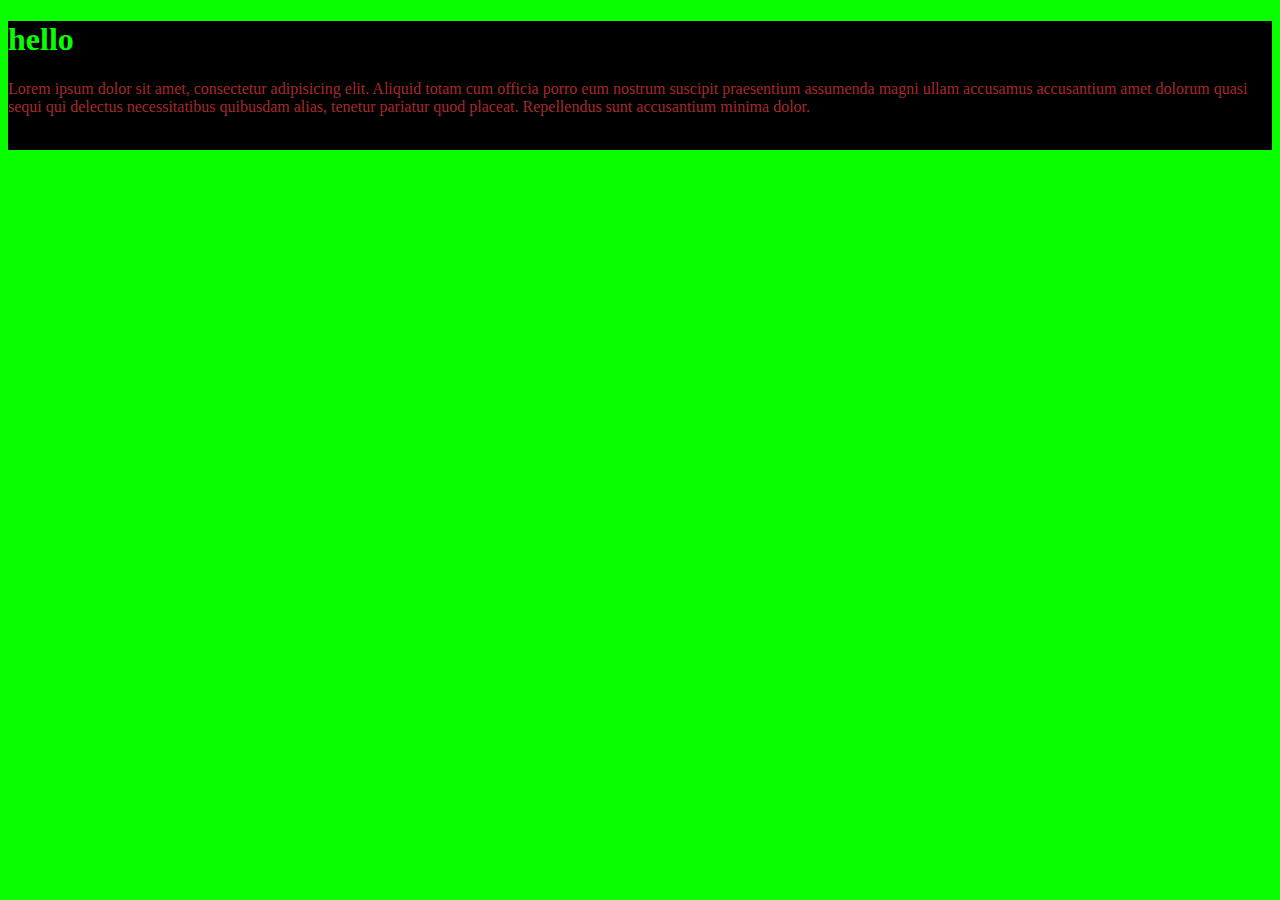
<file: sass-day1.html>
<!DOCTYPE html>
<html lang="en">
<head>
    <meta charset="UTF-8">
    <meta http-equiv="X-UA-Compatible" content="IE=edge">
    <meta name="viewport" content="width=device-width, initial-scale=1.0">
    <title>Sass Day1</title>
    <link rel="stylesheet" href="css/sass1.css">
</head>
<body>
   <section>
    <div class="wrapper">
        <h1>hello</h1>
        <p>Lorem ipsum dolor sit amet, consectetur adipisicing elit. Aliquid totam cum officia porro eum nostrum suscipit praesentium assumenda magni ullam accusamus accusantium amet dolorum quasi sequi qui delectus necessitatibus quibusdam alias, tenetur pariatur quod placeat. Repellendus sunt accusantium minima dolor.</p>
        <span>you</span>
    </div>
   </section>
    
</body>
</html>
</file>
<file: css/sass1.css>
body {
  background-color: #09ff00;
}

.wrapper {
  background-color: black;
}

.wrapper h1 {
  color: #09ff00;
}

.wrapper h1 span {
  color: #09ff00;
}

.wrapper p {
  color: brown;
}
/*# sourceMappingURL=sass1.css.map */
</file>
